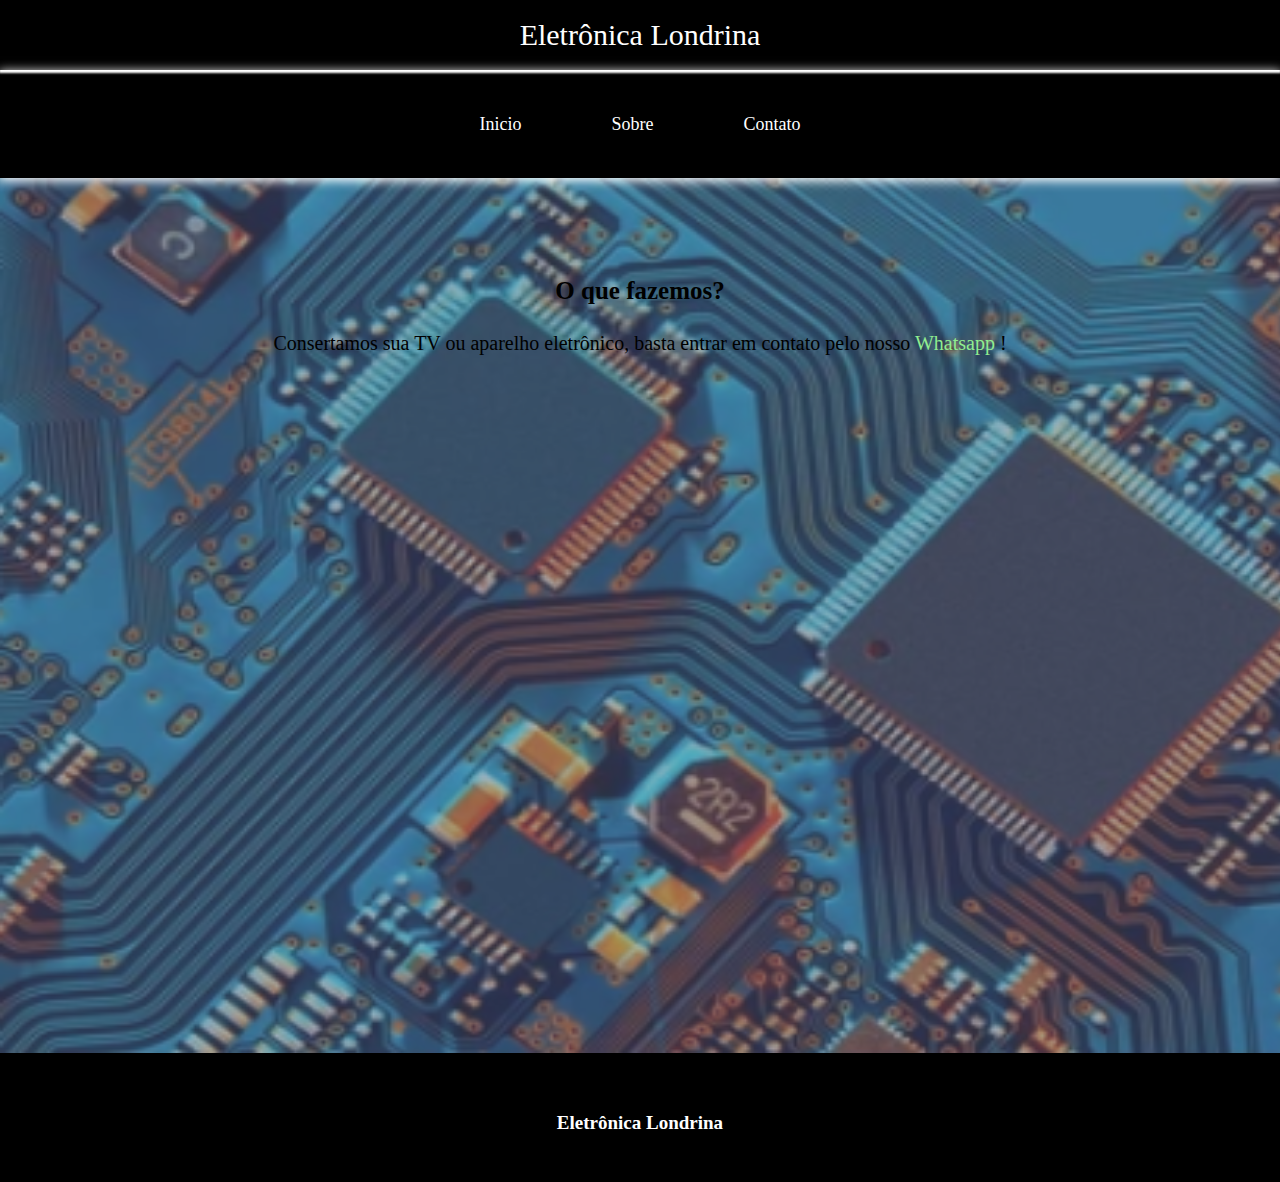
<file: index.html>
<!DOCTYPE html>
<html>
    <head>
        <meta charset="utf-8">
        <title>Eletrônica Londrina</title>
        <link rel="stylesheet" href="css/reset.css">
        <link rel="stylesheet" href="css/style.css">
        <link rel="stylesheet" href="css/index-style.css">
    </head>
    <body>
        <header>
            <h1 class="titulo-principal">Eletrônica Londrina</h1>
            <nav>
                <ul class="lista">
                    <li><a href="" class="links">Inicio</a></li>
                    <li><a href="" class="links">Sobre</a></li>
                    <li><a href="contato.html" class="links">Contato</a></li>
                </ul>
            </nav>
        </header>
        <main>
            <div>
                <h2>
                    O que fazemos?
                </h2>
                <p class="pa">
                    Consertamos sua TV ou aparelho eletrônico, basta entrar em 
                    contato pelo nosso <a class="whats" href="https://web.whatsapp.com/">Whatsapp</a> !
                </p>
            </div>
        </main>
        <footer>
            <p>Eletrônica Londrina</p>
        </footer>
    </body>
</html>
</file>
<file: css/style.css>
.titulo-principal {
    box-shadow: 0px 2px 2px 1px white;
    padding: 20px;
    text-align:center;
    font-size: 30px;
    color: white;
}
ul {
    box-shadow: 0px 2px 10px 1px white;
}
.lista {
    display: flex;
    justify-content: center;
}
.lista li{
    padding: 10px;
    display: inline;
    margin: 35px;
}
.links {
    border: none;
    border-radius: 5px;
    position: relative;
    font-size: 18px;
    text-decoration: none;
    color: white;
    transition: all 0.6s;
}
.links:hover {
    font-size: 19px;
    color: blue;
}
.links:active {
    font-size: 17px;
    color: yellow;
}
header {
    background: rgb(0, 0, 0);
    position: relative;
}
main {
    background: url(../img/bg.png);
    background-size: cover;
    background-repeat: no-repeat;
}
footer {
    color: white;
    font-size: 19px;
    font-weight: bold;
    padding-top: 60px;
    position: relative;
    text-align: center;
    padding-bottom: 50px;
    background: black;
}
</file>
<file: css/index-style.css>
h2 {
    font-size: 25px; 
    padding-top: 100px;
    text-align: center;
    font-weight: bold;
}
.pa {
    font-size: 20px;
    padding: 30px 0 700px;
    text-align: center;
    margin-bottom: 100px;
}
h2,.pa {
    margin: 0;
    background-color: rgba(82, 95, 124, 0.498);
}
.whats {
    text-decoration: none;
    color: lightgreen;
    transition: all 0.8s;
}
.whats:hover {
    color: yellowgreen;
    font-size: 22px;
}
.whats:active {
    color: white;

}
</file>
